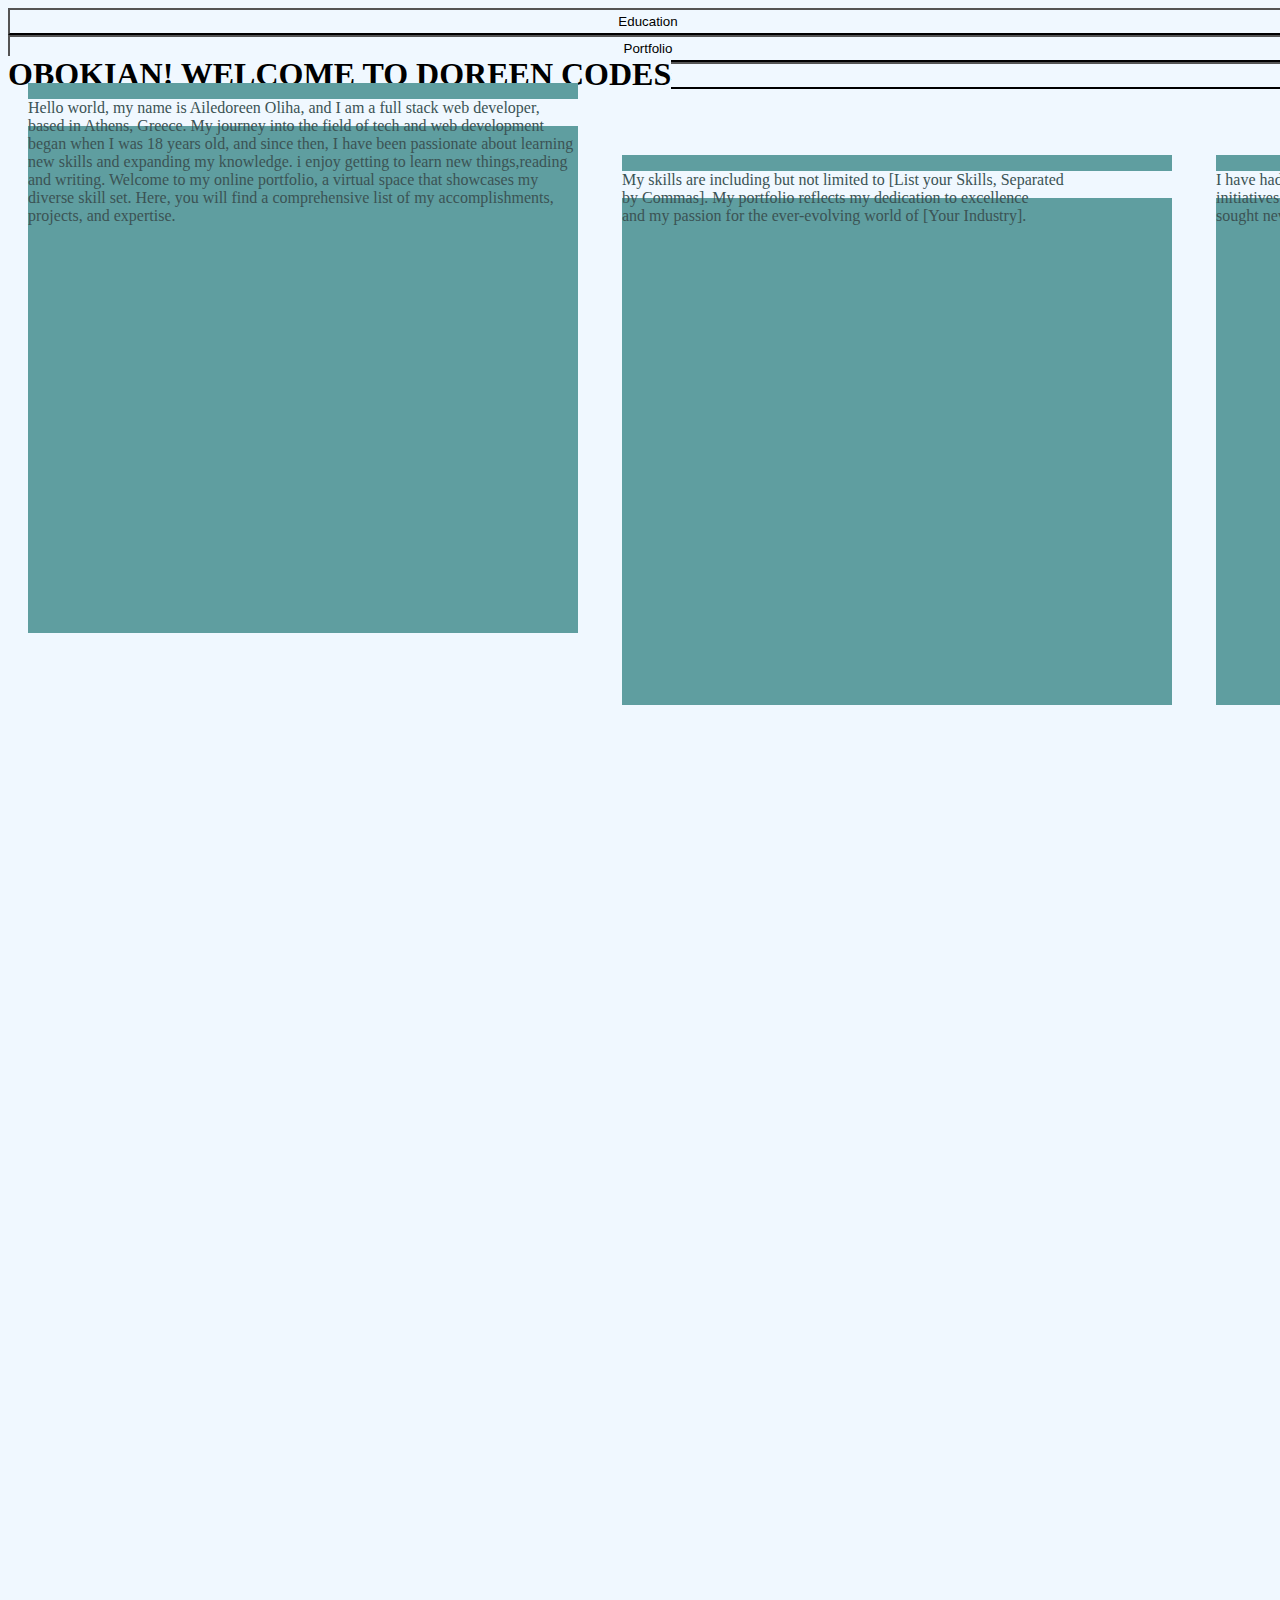
<file: index.html>
<!DOCTYPE html>
<html lang="en">
<head>
    <meta charset="UTF-8">
    <meta name="viewport" content="width=device-width, initial-scale=1.0">
    <title>Demo</title>
    <link href="style.css" rel="stylesheet"/>
</head>
<body>
    <div class="header">
    <header>
        <nav>
            
            <a href="./education.html"><button>Education</button></a>
           <a href="./portfolio.html"><button>Portfolio</button></a> 
            <a href="./contact.html"><button>Contact</button></a>
            
            </nav>
    </header>
    </div>



    <div class="greeting">
         <h1><B>OBOKIAN! WELCOME TO DOREEN CODES</B></h1>
    </div>

    

    <div class="slider">  
        <div class="slide">
    
    <p> Hello world, my name is Ailedoreen Oliha, and I am a full stack web developer, based in Athens, Greece. My journey into the field of tech and web development began when I was 18 years old, and since then, I have been passionate about learning new skills and expanding my knowledge.
        i enjoy getting to learn new things,reading and writing.
        
    Welcome to my online portfolio, a virtual space that showcases my diverse skill set. Here, you will find a comprehensive list of my accomplishments, projects, and expertise.  </p>
    </div>


    <div class="slide"><p>My skills are including but not limited to [List your Skills, Separated by Commas]. My portfolio reflects my dedication to excellence and my passion for the ever-evolving world of [Your Industry].</p>
    </div>

    <div class="slide">
    <p>I have had the opportunity to work on a variety of projects, from small-scale initiatives to large-scale collaborations. Throughout my career, I have continuously sought new challenges and opportunities to further enhance my skills and expertise.</p>
    </div>
    
    <div class="slide">
    <p>If you have any projects in mind, I would be more than happy to collaborate and explore new horizons. I look forward to connecting with you and learning from each other. Thank you for visiting my online portfolio, and I hope you enjoy browsing through my work.</p>
    </div>
    
    </div>
</body>
</html>
</file>
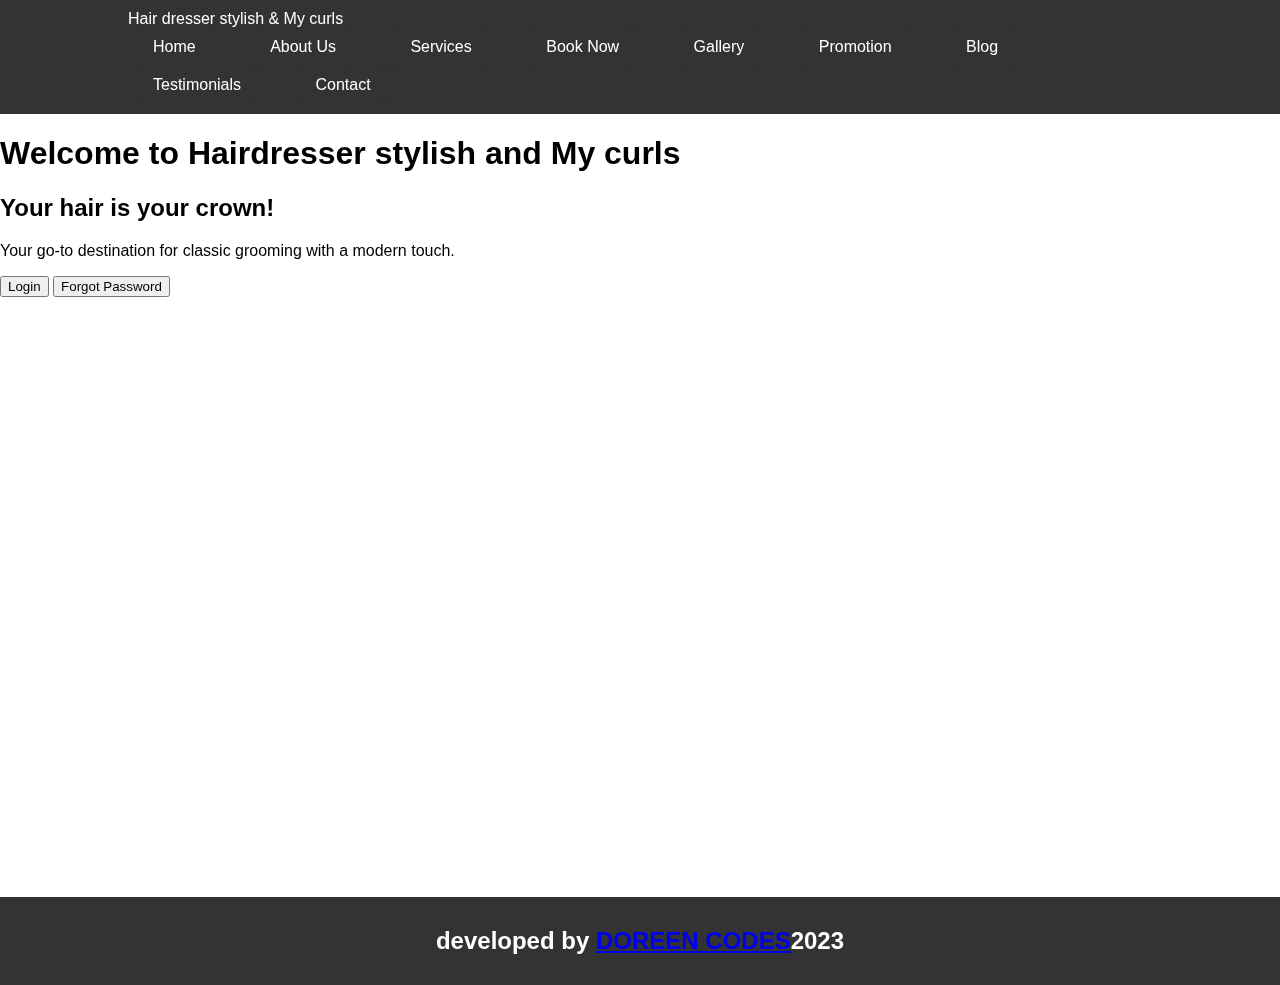
<file: barbershopdemo/index.html>
<!DOCTYPE html>
<html lang="en">

<head>
    <meta charset="UTF-8">
    <meta name="viewport" content="width=device-width, initial-scale=1.0">
    <title>Barber Shop</title>
    <link rel="stylesheet" href="style.css">
</head>

<body>

    <header>
        <div class="container">
            <div id="logo">Hair dresser stylish & My curls</div>
            <nav>
                <ul>
                <li><a href="./index.html" class="nav-button">Home</a></li>
                <li><a href="./about.html" class="nav-button">About Us</a></li>
                <li><a href="./services.html" class="nav-button">Services</a></li>
                <li><a href="./booking.html" class="nav-button">Book Now</a></li>
                <li><a href="./gallery.html" class="nav-button">Gallery</a></li>
                <li><a href="./promotion.html" class="nav-button">Promotion</a></li>
                <li><a href="./blog.html" class="nav-button">Blog</a></li>
                <li><a href="./testimonials.html" class="nav-button">Testimonials</a></li>
                <li><a href="./contact.html" class="nav-button">Contact</a></li>
                </ul>
            </nav>
        </div>
    </header>

    <section id="hero">
        <!-- Hero section content goes here -->
        <h1>Welcome to Hairdresser stylish and My curls</h1>
        <h2>Your hair is your crown!</h2>
            <p>Your go-to destination for classic grooming with a modern touch.</p>
            <div class="login-buttons">
                <button onclick="location.href='#login'">Login</button>
                <button onclick="location.href='#password'">Forgot Password</button>
            </div>
    </section>

    <section id="about">
        <!-- About Us section content goes here -->
    </section>

    <section id="services">
        <!-- Services section content goes here -->
    </section>

    <section id="book">
        <!-- Booking section content goes here -->
    </section>

    <section id="promotions">
        <!-- Promotions section content goes here -->
    </section>

    <section id="gallery">
        <!-- Gallery section content goes here -->
    </section>

    <section id="testimonials">
        <!-- Testimonials section content goes here -->
    </section>

    <section id="blog">
        <!-- Blog section content goes here -->
    </section>

    <section id="contact">
        <!-- Contact section content goes here -->
    </section>

    <footer>
        <!-- Footer content goes here -->
        <h2>developed by <a href="https://www.linkedin.com/in/ailedoreen-oliha-62106b253/"><b>DOREEN CODES</b></a>2023</h2>
        
    </footer>

</body>

</html>
</file>
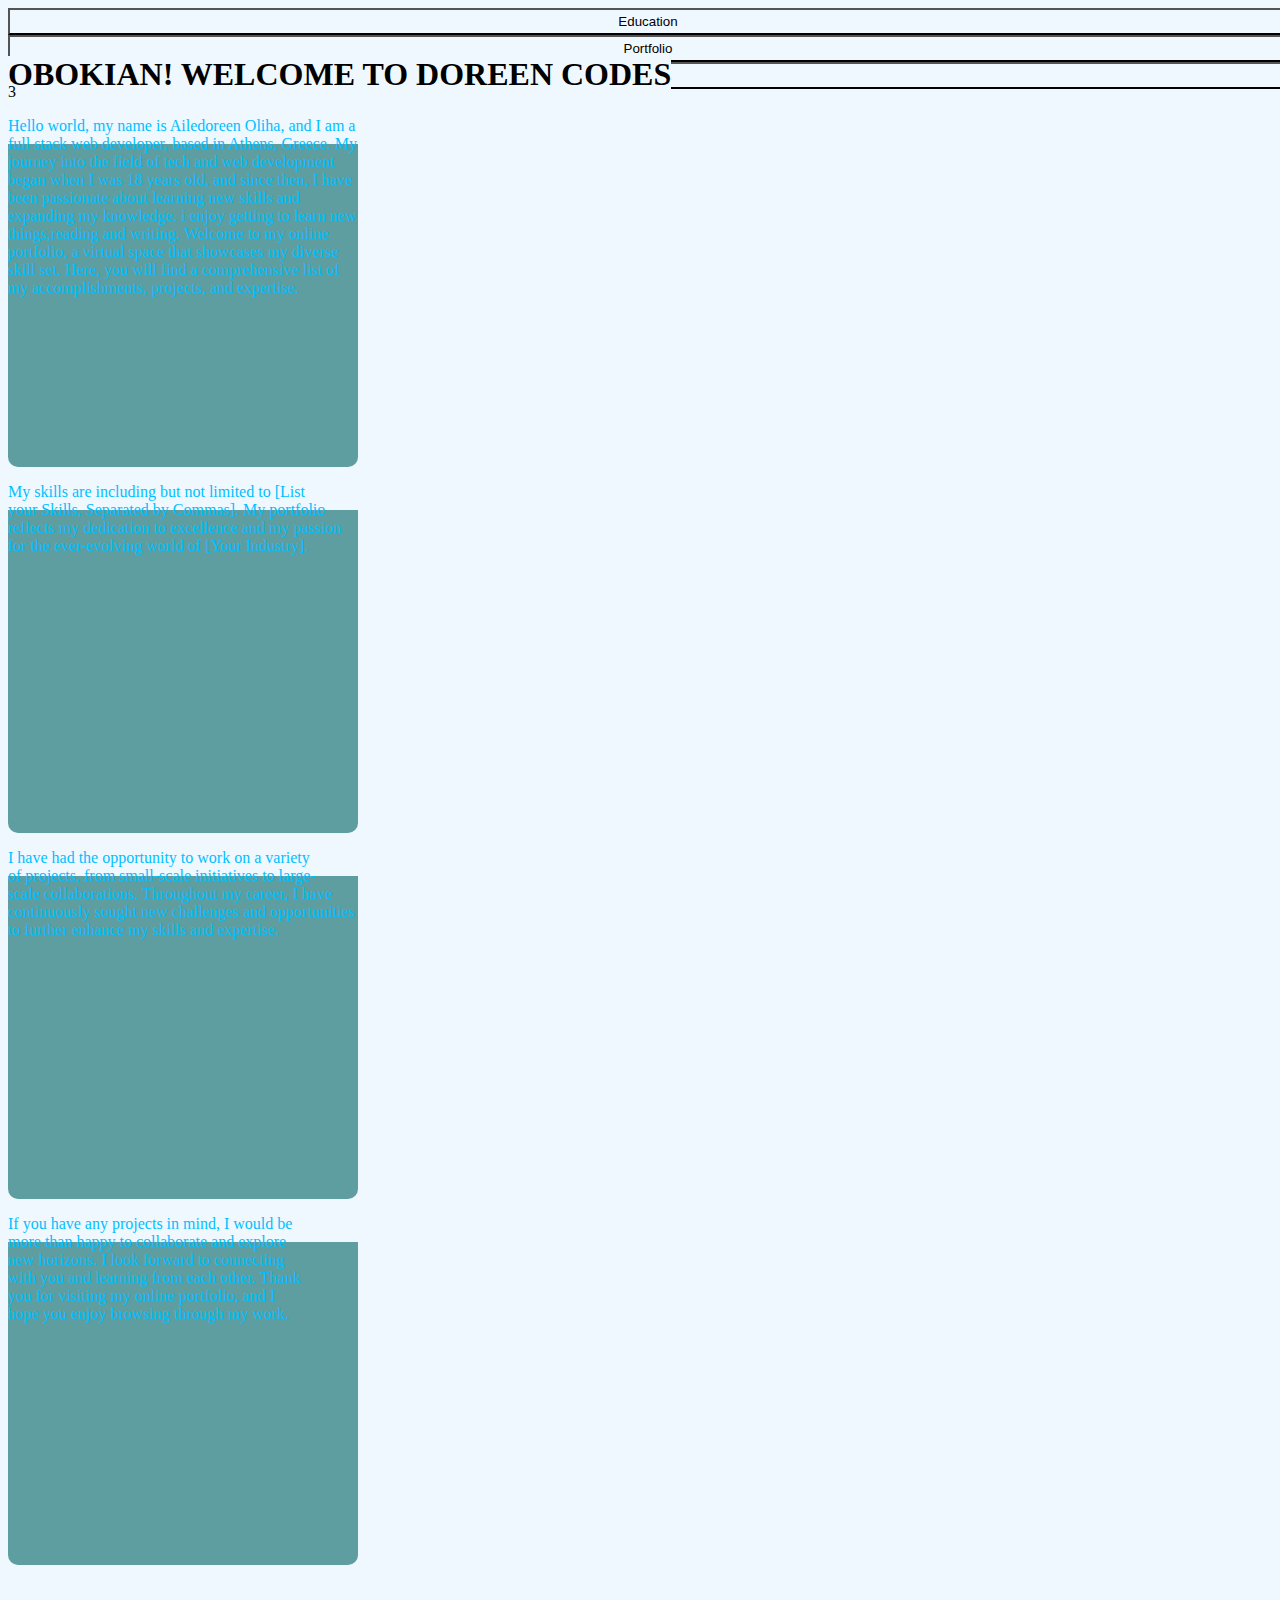
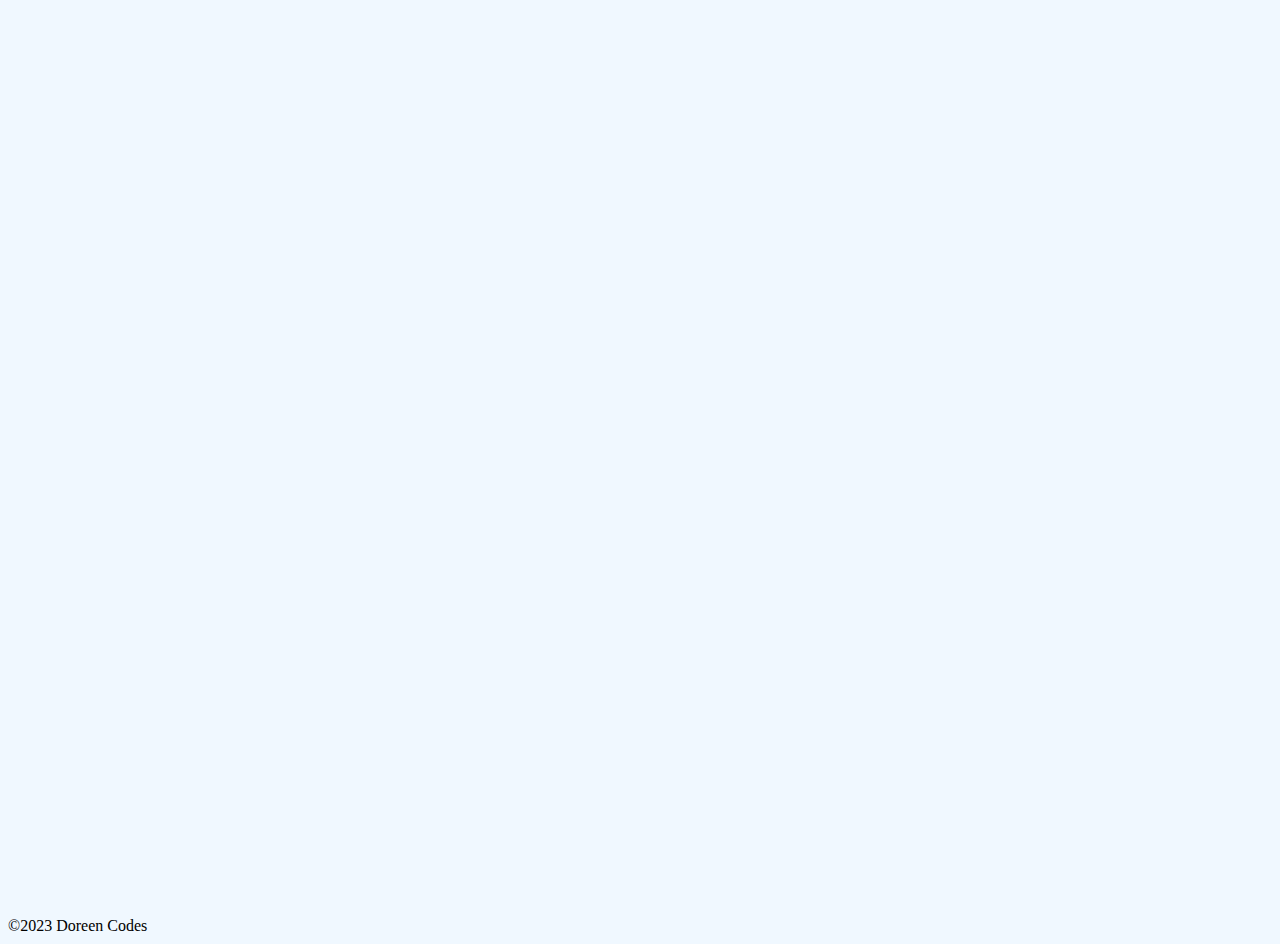
<file: portfoliodemo/index.html>
<!DOCTYPE html>
<html lang="en">
<head>
    <meta charset="UTF-8">
    <meta name="viewport" content="width=device-width, initial-scale=1.0">
    <title>Demo</title>
    <link href="style.css" rel="stylesheet"/>
</head>
<body>
    <div class="header">
    <header>
        <nav>
            
            <a href="./education.html"><button>Education</button></a>
           <a href="./portfolio.html"><button>Portfolio</button></a> 
            <a href="./contact.html"><button>Contact</button></a>
            
            </nav>
    </header>
    </div>



    <div class="greeting">
         <h1><B>OBOKIAN! WELCOME TO DOREEN CODES</B></h1>
    </div>

    3


    <div class="slider">  
        <div class="slide">
    
    <p> Hello world, my name is Ailedoreen Oliha, and I am a full stack web developer, based in Athens, Greece. My journey into the field of tech and web development began when I was 18 years old, and since then, I have been passionate about learning new skills and expanding my knowledge.
        i enjoy getting to learn new things,reading and writing.
        
    Welcome to my online portfolio, a virtual space that showcases my diverse skill set. Here, you will find a comprehensive list of my accomplishments, projects, and expertise.  </p>
    </div>


    <div class="slide"><p>My skills are including but not limited to [List your Skills, Separated by Commas]. My portfolio reflects my dedication to excellence and my passion for the ever-evolving world of [Your Industry].</p>
    </div>

    <div class="slide">
    <p>I have had the opportunity to work on a variety of projects, from small-scale initiatives to large-scale collaborations. Throughout my career, I have continuously sought new challenges and opportunities to further enhance my skills and expertise.</p>
    </div>
    
    <div class="slide">
    <p>If you have any projects in mind, I would be more than happy to collaborate and explore new horizons. I look forward to connecting with you and learning from each other. Thank you for visiting my online portfolio, and I hope you enjoy browsing through my work.</p>
    </div>
    
    </div>
</body>
<div class="footer">
<footer>
    <p>&copy;2023 Doreen Codes</p>
</footer>
</div>
</html>
</file>
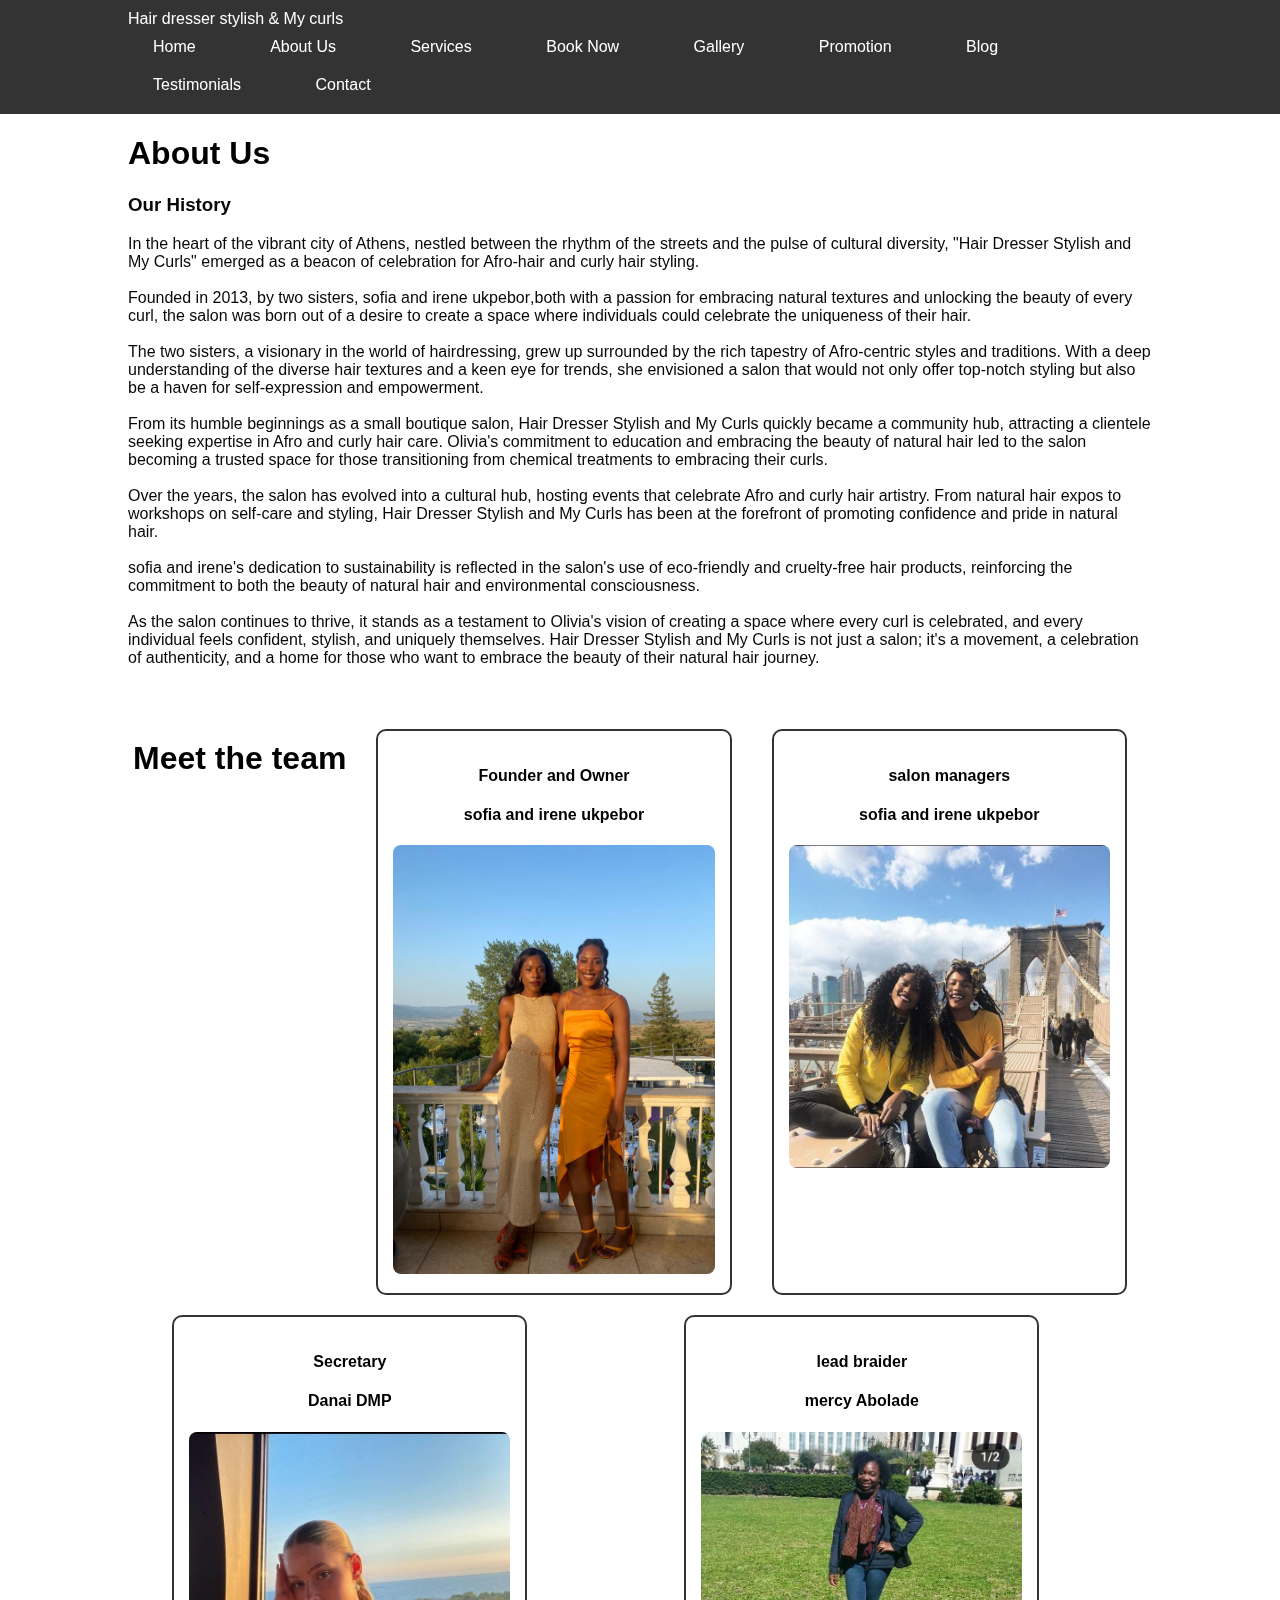
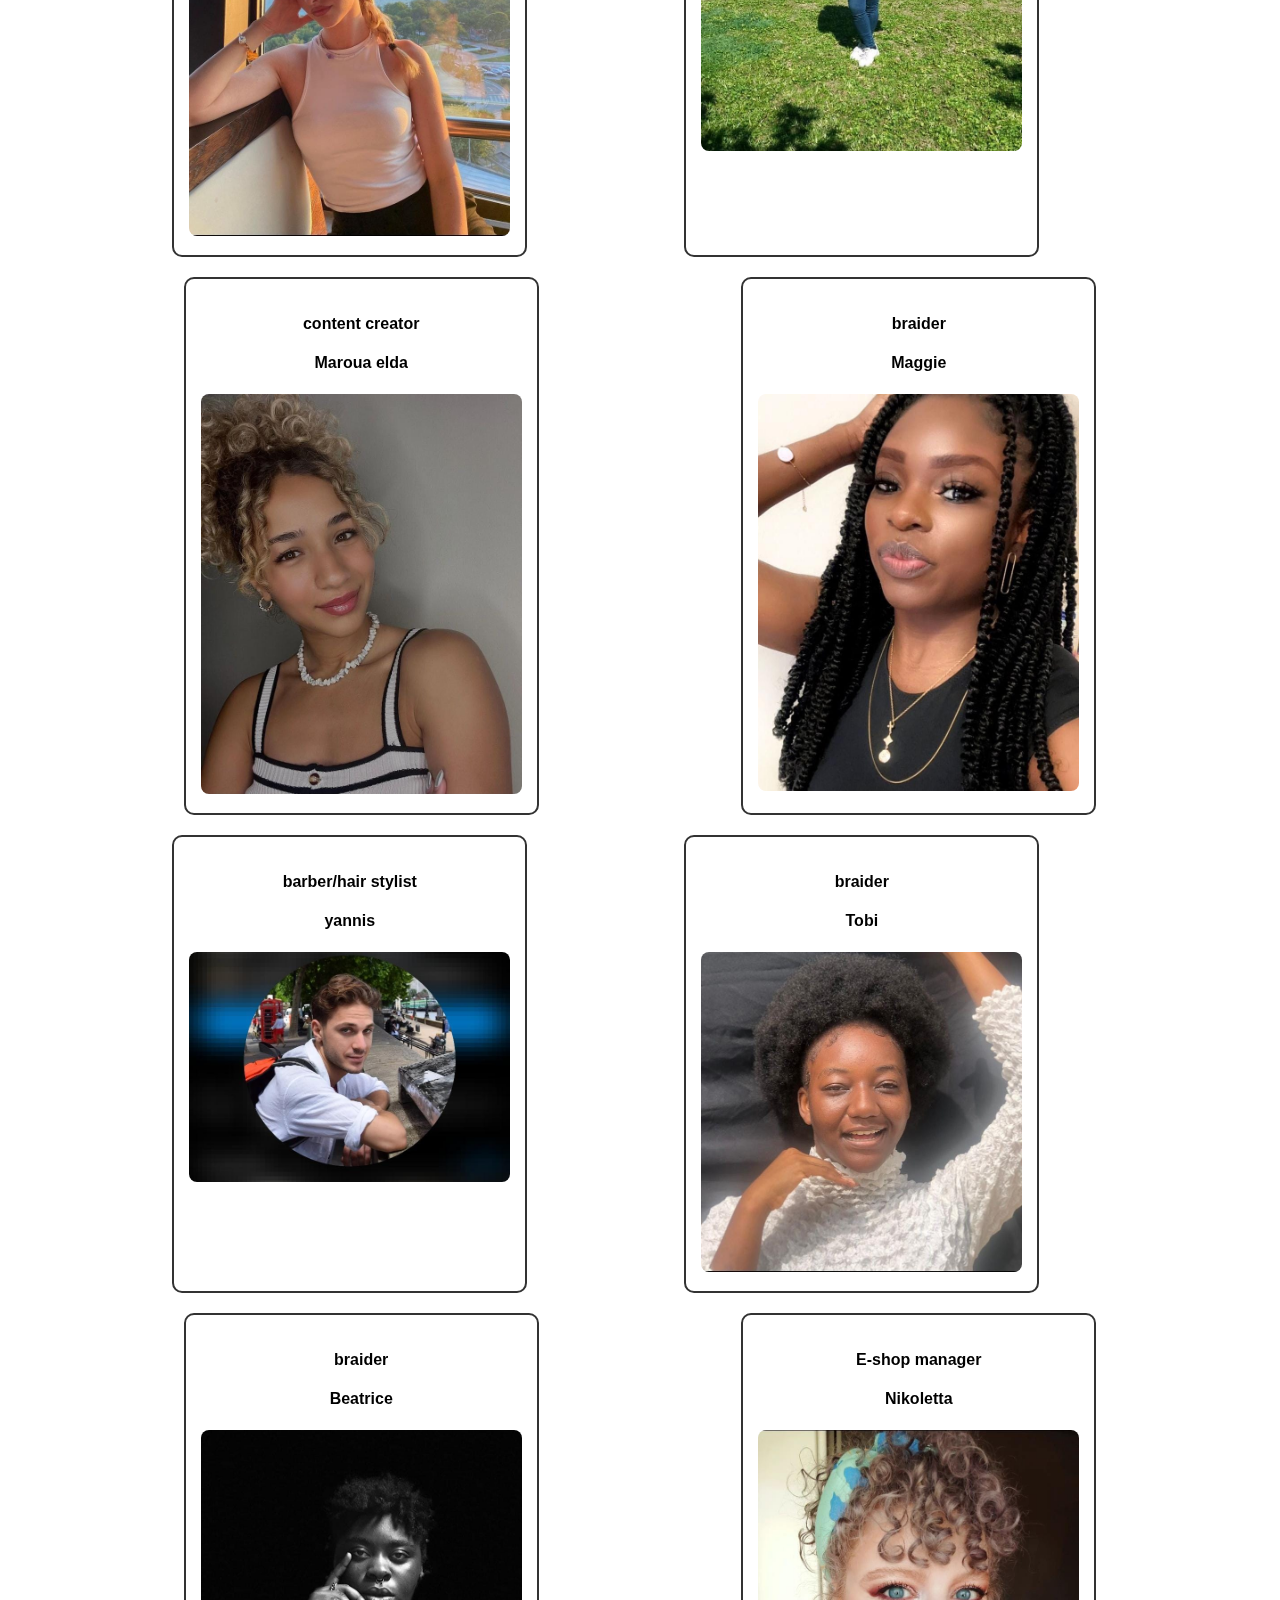
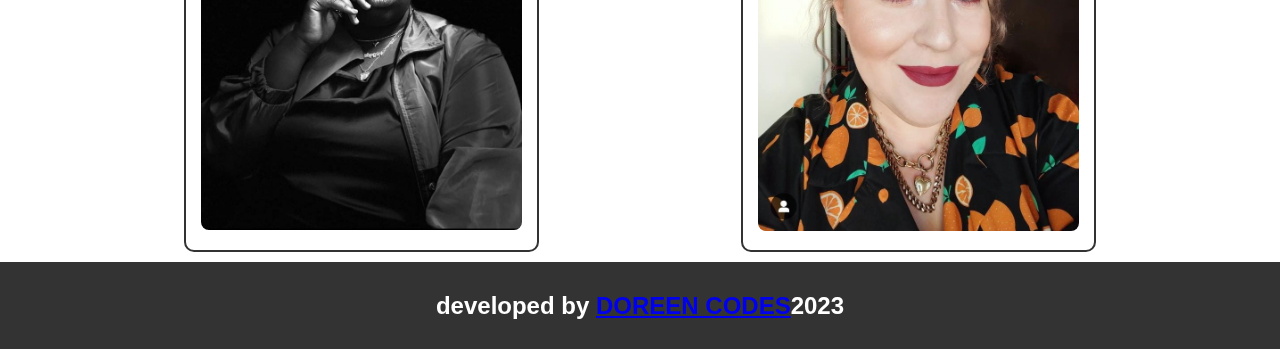
<file: barbershopdemo/about.html>
<!DOCTYPE html>
<html lang="en">

<head>
    <meta charset="UTF-8">
    <meta name="viewport" content="width=device-width, initial-scale=1.0">
    <title>About Us - Barber Shop</title>
    <link rel="stylesheet" href="./style.css">
</head>

<body>

    <header>
        <div class="container">
            <div id="logo">Hair dresser stylish & My curls</div>
            <nav>
                <ul>
                    
                <li><a href="./index.html" class="nav-button">Home</a></li>
                <li><a href="./about.html" class="nav-button">About Us</a></li>
                <li><a href="./services.html" class="nav-button">Services</a></li>
                <li><a href="./booking.html" class="nav-button">Book Now</a></li>
                <li><a href="./gallery.html" class="nav-button">Gallery</a></li>
                <li><a href="./promotion.html" class="nav-button">Promotion</a></li>
                <li><a href="./blog.html" class="nav-button">Blog</a></li>
                <li><a href="./testimonials.html" class="nav-button">Testimonials</a></li>
                <li><a href="./contact.html" class="nav-button">Contact</a></li>
                    <!-- Add other navigation links as needed -->
                </ul>
            </nav>
        </div>
    </header>

    <section id="about-us">
        <div class="container">
            <h1>About Us</h1>
            
            <div class="history">
                <h3>Our History</h3>
                <p>In the heart of the vibrant city of Athens, nestled between the rhythm of the streets and the pulse of cultural diversity, "Hair Dresser Stylish and My Curls" emerged as a beacon of celebration for Afro-hair and curly hair styling.
                    <br><br>

                    Founded in 2013, by two sisters, <b>sofia and irene ukpebor</b>,both with a passion for embracing natural textures and unlocking the beauty of every curl, the salon was born out of a desire to create a space where individuals could celebrate the uniqueness of their hair.
                    
                    <br><br>
                    The two sisters, a visionary in the world of hairdressing, grew up surrounded by the rich tapestry of Afro-centric styles and traditions. With a deep understanding of the diverse hair textures and a keen eye for trends, she envisioned a salon that would not only offer top-notch styling but also be a haven for self-expression and empowerment.

                    <br><br>
                    From its humble beginnings as a small boutique salon, Hair Dresser Stylish and My Curls quickly became a community hub, attracting a clientele seeking expertise in Afro and curly hair care. Olivia's commitment to education and embracing the beauty of natural hair led to the salon becoming a trusted space for those transitioning from chemical treatments to embracing their curls.

                    <br><br>
                    Over the years, the salon has evolved into a cultural hub, hosting events that celebrate Afro and curly hair artistry. From natural hair expos to workshops on self-care and styling, Hair Dresser Stylish and My Curls has been at the forefront of promoting confidence and pride in natural hair.

                    <br><br>
                    sofia and irene's dedication to sustainability is reflected in the salon's use of eco-friendly and cruelty-free hair products, reinforcing the commitment to both the beauty of natural hair and environmental consciousness.

                    <br><br>
                    As the salon continues to thrive, it stands as a testament to Olivia's vision of creating a space where every curl is celebrated, and every individual feels confident, stylish, and uniquely themselves. Hair Dresser Stylish and My Curls is not just a salon; it's a movement, a celebration of authenticity, and a home for those who want to embrace the beauty of their natural hair journey.</p>
            </div>
            <br><br>
            <div class="barber-profiles">
                <h1>Meet the team</h1>
                <br><br>
                
                <div class="barber">
                    <h4>Founder and Owner</h4>
                    <h4>sofia and irene ukpebor</h4>
                    <img src="./hds images/twins with orange dresses.jpg" alt="Barber 1">
                    
                    <!-- <ul>
                        <li>Expertise in Afro-hair and curly hair styling</li>
                        <li>Business acumen and strategic vision</li>
                        <li>Leadership and team management</li>
                        <li>Passion for natural hair care and styling</li>
                        <li>Strong communication and interpersonal skills</li>
                        <li>Trend forecasting and industry knowledge</li>
                        <li>Commitment to sustainability and eco-friendly practices</li>
                        <li>Networking and community engagement</li>
                    </ul> -->
                </div>

                <br><br>
                <div class="barber">
                    <h4>salon managers</h4>
                    <h4>sofia and irene ukpebor</h4>
                    <img src="./hds images/twins on bridge.jpg" alt="Barber 2">
                    
                    <!-- <ul>
                        <li>Salon management and operations </li>
                        <li>Team leadership and supervision</li>
                        <li>Customer service excellence</li>
                        <li>Inventory management</li>
                        <li>Marketing and sales promotion</li>
                        <li>Financial accounting and budgeting</li>
                        <li>Profitability analysis and financial planning</li>
                        <li>Problem-solving and decision-making</li>
                    </ul> -->
                </div>

                <br><br>
                <div class="barber">
                    <h4>Secretary</h4>
                    <h4>Danai DMP</h4>
                    <img src="./hds images/danai.jpg" alt="Barber 3">
                    
                    <!-- <ul>
                        <li>Excellent communication and interpersonal skills</li>
                        <li>Appointment scheduling and coordination</li>
                        <li>Customer inquiries and issue resolution</li>
                        <li>Knowledge of salon services and promotions</li>
                        <li>Friendly and welcoming demeanor</li>
                        <li>Multitasking and organizational abilities</li>
                        
                    </ul> -->
                </div>
                
                <br><br>
                <div class="barber">
                    <h4>lead braider</h4>
                    <h4>mercy Abolade</h4>
                    <img src="./hds images/abolade mercy.jpg" alt="Barber 4">
                    
                    <!-- <ul>
                        <li>Advanced hair styling techniques for Afro and curly hair</li>
                        <li>Creativity in designing and executing unique styles</li>
                        <li>Client consultation and communication skills</li>
                        <li>Knowledge of salon services and promotions</li>
                        <li>Training and mentoring junior stylists</li>
                        <li>Up-to-date with industry trends and techniques</li>
                     </ul> -->
                </div>

                <br><br>
                <div class="barber">
                    <h4>content creator</h4>
                    <h4>Maroua elda</h4>
                    <img src="./hds images/maroura elda.jpg" alt="Barber 5">
                    </div>

                    <br><br>
                    <div class="barber">
                        <h4>braider</h4>
                        <h4>Maggie</h4>
                        <img src="./hds images/maggie.jpg" alt="Barber 6">
                    </div>

                        <div class="barber">
                            <h4>barber/hair stylist</h4>
                            <h4>yannis </h4>
                            <img src="./hds images/yiannis.jpg" alt="Barber 7">
                        </div>

                            <br><br>
                            <div class="barber">
                                <h4>braider</h4>
                                <h4>Tobi</h4>
                                <img src="./hds images/tobi.jpg" alt="Barber 8">
                                </div>

                                <br><br>
                                <div class="barber">
                                    <h4>braider</h4>
                                    <h4>Beatrice</h4>
                                    <img src="./hds images/beatrice.jpg" alt="Barber 9">
                                </div>

                                 <br><br>
                                 <div class="barber">
                                    <h4>E-shop manager</h4>
                                    <h4>Nikoletta</h4>
                                    <img src="./hds images/nikoleta.jpg" alt="Barber 10">
                                </div>
                <!-- Add more barber profiles as needed -->
            </div>
        </div>
    </section>

    
            <!-- Footer content goes here -->
            <footer>
                <!-- Footer content goes here -->
                <h2>developed by <a href="https://www.linkedin.com/in/ailedoreen-oliha-62106b253/"><b>DOREEN CODES</b></a>2023</h2>
                
            </footer>
        

</body>

</html>
</file>
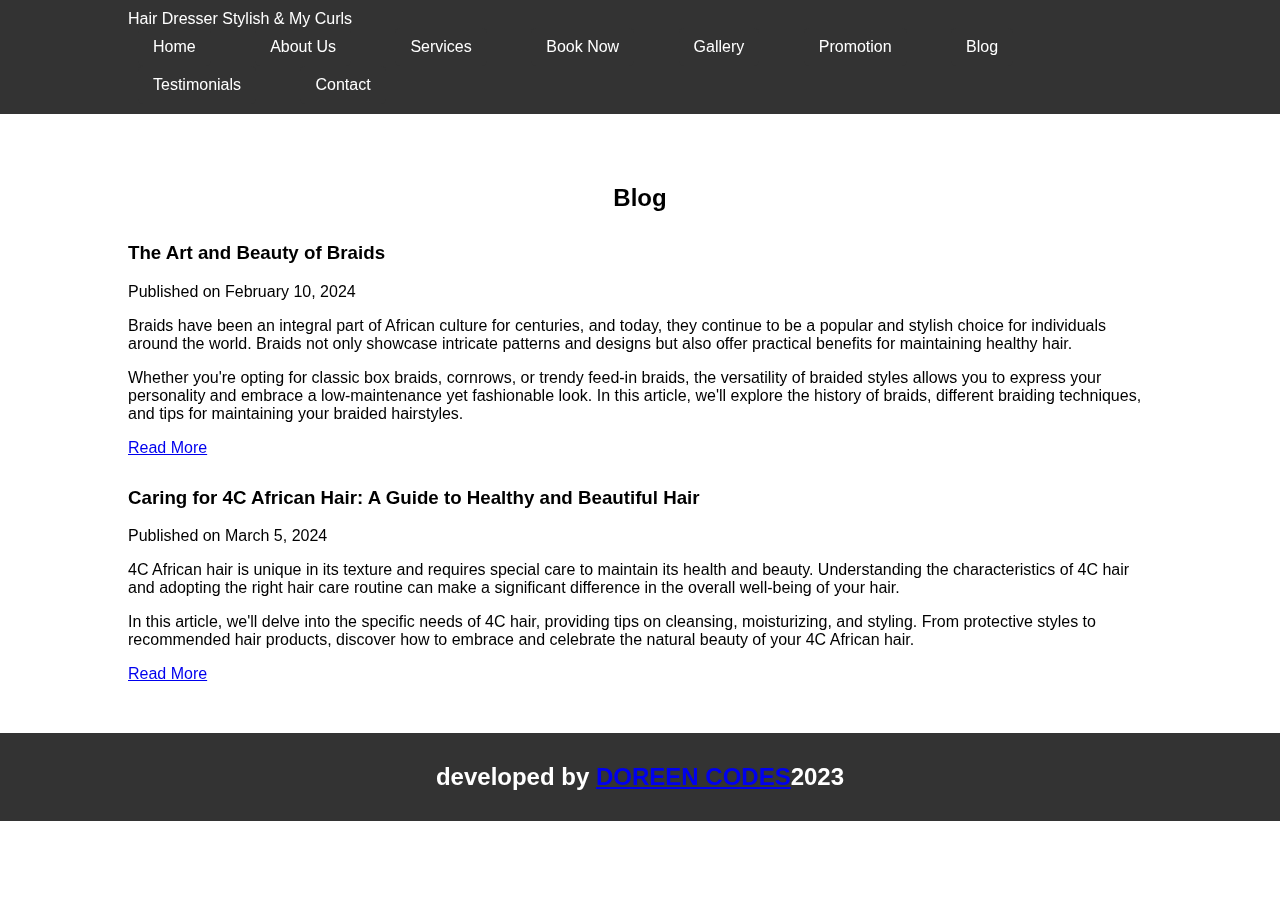
<file: barbershopdemo/blog.html>
<!-- blog.html -->

<!DOCTYPE html>
<html lang="en">

<head>
    <meta charset="UTF-8">
    <meta name="viewport" content="width=device-width, initial-scale=1.0">
    <title>Blog - Hair Dresser Stylish & My Curls</title>
    <link rel="stylesheet" href="./style.css">
</head>

<body>

    <header>
        <!-- Navigation Header -->
        <div class="container">
            <div id="logo">Hair Dresser Stylish & My Curls</div>
            <nav>
                <ul>
                    <li><a href="./index.html" class="nav-button">Home</a></li>
                    <li><a href="./about.html" class="nav-button">About Us</a></li>
                    <li><a href="./services.html" class="nav-button">Services</a></li>
                    <li><a href="./booking.html" class="nav-button">Book Now</a></li>
                    <li><a href="./gallery.html" class="nav-button">Gallery</a></li>
                    <li><a href="./promotion.html" class="nav-button">Promotion</a></li>
                    <li><a href="./blog.html" class="nav-button">Blog</a></li>
                    <li><a href="./testimonials.html" class="nav-button">Testimonials</a></li>
                    <li><a href="./contact.html" class="nav-button">Contact</a></li>
                </ul>
            </nav>
        </div>
    </header>

    <section id="blog">
        <div class="container">
            <h2>Blog</h2>

            <!-- Blog Post 1: Braids -->
            <article class="blog-post">
                <h3>The Art and Beauty of Braids</h3>
                <p class="date">Published on February 10, 2024</p>
                <p>Braids have been an integral part of African culture for centuries, and today, they continue to be a popular and stylish choice for individuals around the world. Braids not only showcase intricate patterns and designs but also offer practical benefits for maintaining healthy hair.</p>
                <p>Whether you're opting for classic box braids, cornrows, or trendy feed-in braids, the versatility of braided styles allows you to express your personality and embrace a low-maintenance yet fashionable look. In this article, we'll explore the history of braids, different braiding techniques, and tips for maintaining your braided hairstyles.</p>
                <a href="#" class="read-more">Read More</a>
            </article>

            <!-- Blog Post 2: 4C African Hair -->
            <article class="blog-post">
                <h3>Caring for 4C African Hair: A Guide to Healthy and Beautiful Hair</h3>
                <p class="date">Published on March 5, 2024</p>
                <p>4C African hair is unique in its texture and requires special care to maintain its health and beauty. Understanding the characteristics of 4C hair and adopting the right hair care routine can make a significant difference in the overall well-being of your hair.</p>
                <p>In this article, we'll delve into the specific needs of 4C hair, providing tips on cleansing, moisturizing, and styling. From protective styles to recommended hair products, discover how to embrace and celebrate the natural beauty of your 4C African hair.</p>
                <a href="#" class="read-more">Read More</a>
            </article>

            <!-- Add more blog posts as needed -->

        </div>
    </section>

    <footer>
        <div class="container">
            <!-- Footer content goes here -->
            <h2>developed by <a href="https://www.linkedin.com/in/ailedoreen-oliha-62106b253/"><b>DOREEN CODES</b></a>2023</h2>
        </div>
    </footer>

</body>

</html>
</file>
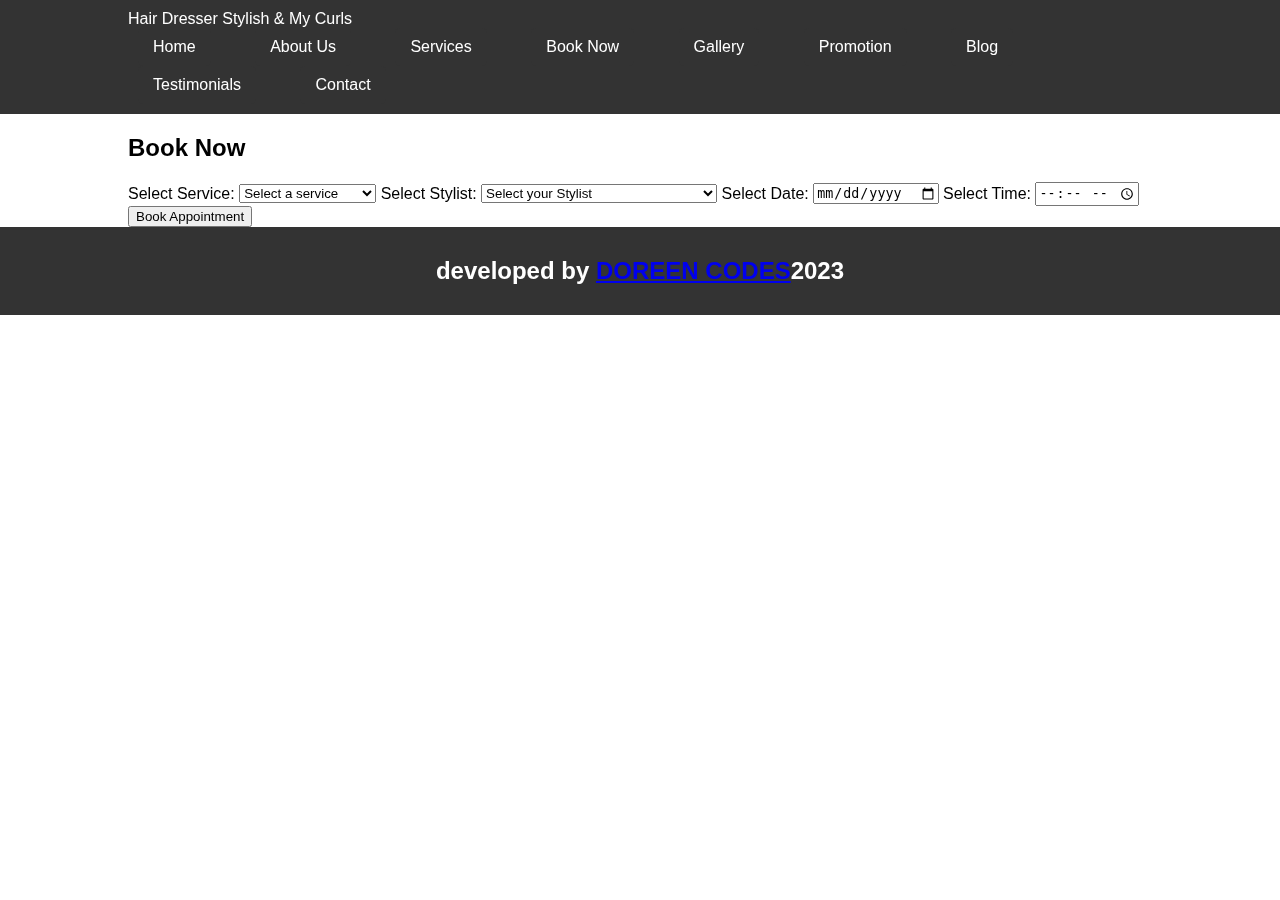
<file: barbershopdemo/booking.html>
<!-- booking.html -->

<!DOCTYPE html>
<html lang="en">

<head>
    <meta charset="UTF-8">
    <meta name="viewport" content="width=device-width, initial-scale=1.0">
    <title>Book Now - Hair Dresser Stylish & My Curls</title>
    <link rel="stylesheet" href="./style.css">
</head>

<body>

    <header>
        <!-- Navigation Header -->
        <div class="container">
            <div id="logo">Hair Dresser Stylish & My Curls</div>
            <nav>
                <ul>
                    <li><a href="./index.html" class="nav-button">Home</a></li>
                    <li><a href="./about.html" class="nav-button">About Us</a></li>
                    <li><a href="./services.html" class="nav-button">Services</a></li>
                    <li><a href="./booking.html" class="nav-button">Book Now</a></li>
                    <li><a href="./gallery.html" class="nav-button">Gallery</a></li>
                    <li><a href="./promotion.html" class="nav-button">Promotion</a></li>
                    <li><a href="./blog.html" class="nav-button">Blog</a></li>
                    <li><a href="./testimonials.html" class="nav-button">Testimonials</a></li>
                    <li><a href="./contact.html" class="nav-button">Contact</a></li>
                </ul>
            </nav>
        </div>
    </header>

    <section id="book-now">
        <div class="container">
            <h2>Book Now</h2>

            <form action="#" method="POST" id="booking-form">
                <label for="service">Select Service:</label>
                <select name="service" id="service" required>
                    <option value="" disabled selected>Select a service</option>
                    <option value="haircut">Haircut</option>
                    <option value="braiding">Braiding</option>
                    <option value="styling">Natural Hair Styling</option>
                    <option value="styling">cornrows</option>
                    <!-- Add more services as needed -->
                </select>

                <label for="barber">Select Stylist:</label>
                <select name="barber" id="barber" required>
                    <option value="" disabled selected>Select your Stylist</option>
                    <option value="founders">Founders (Sofia and Irene Ukpebor)</option>
                    <option value="mercy">Mercy Abolade</option>
                    <option value="yannis">Yannis</option>
                    <option value="maggie">maggie</option>
                    <option value="beatrice">beatrice</option>
                   
                    <!-- Add more barbers as needed -->
                </select>

                <label for="date">Select Date:</label>
                <input type="date" name="date" id="date" required>

                <label for="time">Select Time:</label>
                <input type="time" name="time" id="time" required>

                <button type="submit">Book Appointment</button>
            </form>
        </div>
    </section>

    <footer>
        <div class="container">
            <!-- Footer content goes here -->
            <h2>developed by <a href="https://www.linkedin.com/in/ailedoreen-oliha-62106b253/"><b>DOREEN CODES</b></a>2023</h2>
        </div>
    </footer>

</body>

</html>
</file>
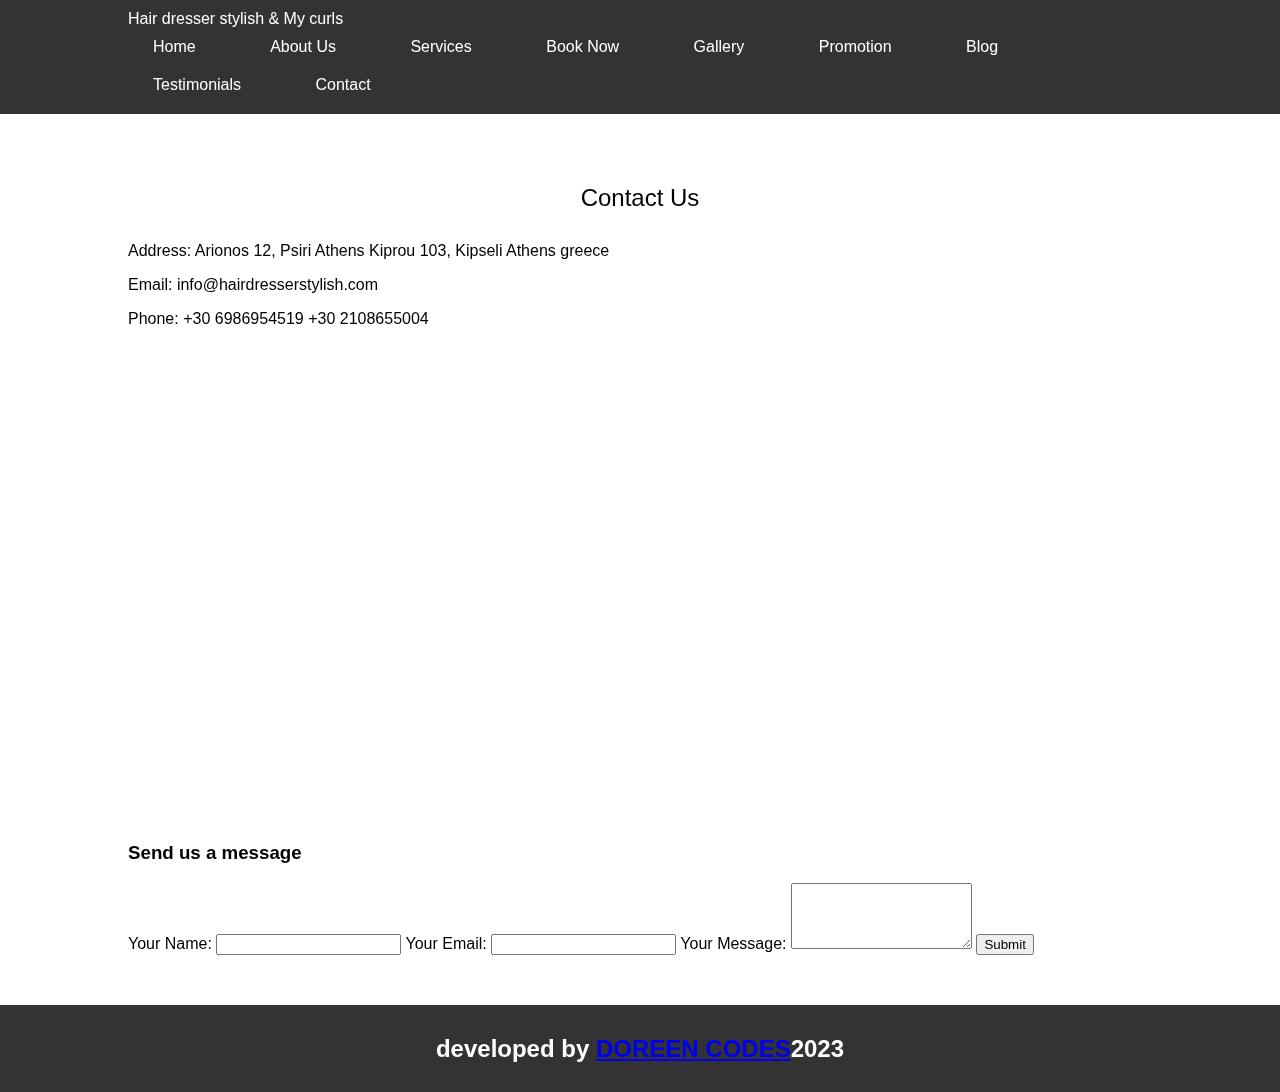
<file: barbershopdemo/contact.html>
<!DOCTYPE html>
<html lang="en">

<head>
    <meta charset="UTF-8">
    <meta name="viewport" content="width=device-width, initial-scale=1.0">
    <title>Contact Us - Barber Shop</title>
    <link rel="stylesheet" href="./style.css">
</head>

<body>

    <header>
        <!-- Navigation Header -->
        <div class="container">
            <div id="logo">Hair dresser stylish & My curls</div>
            <nav>
                <ul>
                <li><a href="./index.html" class="nav-button">Home</a></li>
                <li><a href="./about.html" class="nav-button">About Us</a></li>
                <li><a href="./services.html" class="nav-button">Services</a></li>
                <li><a href="./booking.html" class="nav-button">Book Now</a></li>
                <li><a href="./gallery.html" class="nav-button">Gallery</a></li>
                <li><a href="./promotion.html" class="nav-button">Promotion</a></li>
                <li><a href="./blog.html" class="nav-button">Blog</a></li>
                <li><a href="./testimonials.html" class="nav-button">Testimonials</a></li>
                <li><a href="./contact.html" class="nav-button">Contact</a></li>
                </ul>
            </nav>
        </div>
    </header>

    <section id="contact">
        <div class="container">
            <h2>Contact Us</h2>

            <div class="contact-details">
                <p>Address: Arionos 12, Psiri Athens Kiprou 103, Kipseli Athens greece</p>
                <p>Email: info@hairdresserstylish.com</p>
                <p>Phone: +30 6986954519  +30 2108655004</p>
            </div>

            <div class="map">
                <!-- Embed a map (you can use Google Maps iframe or any other mapping service) -->
                <!-- Replace the following with the actual map embed code -->
                <!-- <iframe src="https://www.google.com/maps/embed?pb=!1m18!1m12!1m3!1d12345.67890!2d-73.987654!3d40.123456!4m5!1s0x0:0x0!2zMzDCsDIzJzUwLjYiTiA3M8KwNTAnNDIuMCJF!3m2!1d40.123456!2d-73.987654!4f13.1!5e0!3m2!1sen!2sus!4v1234567890123!5m2!1sen!2sus" width="600" height="450" style="border:0;" allowfullscreen="" loading="lazy"></iframe> -->
                <iframe
                src="https://www.google.com/maps/embed?pb=!1m18!1m12!1m3!1d3149.148399935168!2d23.720433!3d37.9773944!2m3!1f0!2f0!3f0!3m2!1i1024!2i768!4f13.1!3m3!1m2!1s0x14a1bd1053e921c5%3A0x77d46194f76879fb!2sHair%20Dresser%20Stylish%20%26%20MyCurls.gr!5e0!3m2!1sen!2sgr!4v1652139649621!5m2!1sen!2sgr"
                width="100%" height="450" style="border:0;" allowfullscreen="" loading="lazy"></iframe>
        
            </div>

            <div class="inquiry-form">
                <h3>Send us a message</h3>
                <form action="submit_form.php" method="post">
                    <label for="name">Your Name:</label>
                    <input type="text" id="name" name="name" required>

                    <label for="email">Your Email:</label>
                    <input type="email" id="email" name="email" required>

                    <label for="message">Your Message:</label>
                    <textarea id="message" name="message" rows="4" required></textarea>

                    <button type="submit">Submit</button>
                </form>
            </div>
        </div>
    </section>

    <footer>
        <div class="container">
            <!-- Footer content goes here -->
            <h2>developed by <a href="https://www.linkedin.com/in/ailedoreen-oliha-62106b253/"><b>DOREEN CODES</b></a>2023</h2>
        </div>
    </footer>

</body>

</html>
</file>
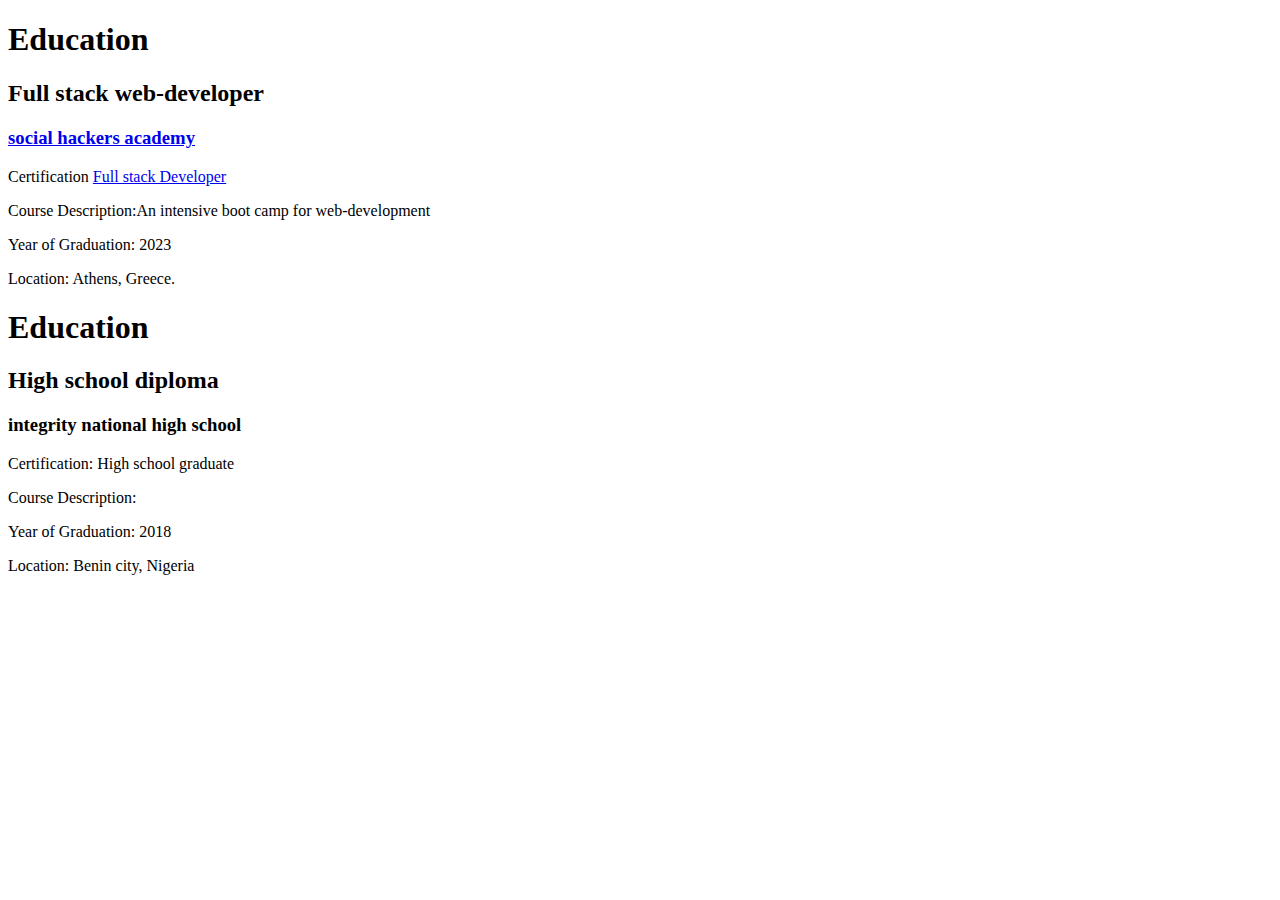
<file: portfoliodemo/education.html>
<!DOCTYPE html>
<html lang="en">
<head>
    <meta charset="UTF-8">
    <meta name="viewport" content="width=device-width, initial-scale=1.0">
    <title>education</title>
</head>
<body>
    <div class="container">
         <h1>Education</h1>
          <div class="education-item">
            <h2>Full stack web-developer</h2> 
            <h3><a href="https://socialhackersacademy.org/">social hackers academy</a></h3>
             
              <p>Certification <span><a href="https://socialhackersacademy.org/certifies/?graduate=ailedoreen-oliha">Full stack Developer</a></span></p>
               <p>Course Description:An intensive boot camp for web-development </p>
               <p>Year of Graduation: <span>2023</span></p>
               <p>Location: <span>Athens, Greece.</span></p>

               <h1>Education</h1>
          <div class="education-item">
            <h2>High school diploma</h2> 
            <h3>integrity national high school</h3>
             
              <p>Certification: <span> High school graduate</span></p>
               <p>Course Description: </p>
               <p>Year of Graduation: <span>2018</span></p>
               <p>Location: <span>Benin city, Nigeria</span></p>
             </div>
</body>
</html>
</file>
<file: style.css>
* {
    background-color: aliceblue;
width:100%;
height:27px;
text-wrap:balance;


 /*margin:  0;
padding: 0;
box-sizing: border-box;
font-size: 14px; 
color: #555;*/
 };
 body {
    display: flex;
    justify-content: center;
    align-items: center;
    height: 100vh;
    margin: 0;
}

 @keyframes slide {
    10% { transform: translateX(10%); }
    10% { transform: translateX(10%); }
    10% { transform: translateX(10%); }
    10% { transform: translateX(10%); }
}


@keyframes slide {
    0% { transform: translateX(100%); }
    33% { transform: translateX(0%); }
    66% { transform: translateX(-100%); }
    100% { transform: translateX(-150%); }
}

.slider {
    display: block;
    overflow:hidden;
    color: rgb(59, 83, 84);
    width: 4000px;
    height: 4000px;

}


.slide {
    display:in-block;
    flex: 50 10 50%;
    animation: slide 45s infinite;
    width:550px;
    height:550px;
    margin: 0 20px;
    display:inline-block;
    background-color: cadetblue;
}
</file>
<file: barbershopdemo/style.css>
/* General Styles */
body {
    font-family: 'Arial', sans-serif;
    margin: 0;
    padding: 0;
    box-sizing: border-box;
    
    /* background-image: url(https://cdn-fmbfn.nitrocdn.com/pGOBpQfJThyXXDexFgWLqDDyZDPPOFTT/assets/static/optimized/rev-e7c4bd5/wp-content/uploads/2021/08/hairdresser-1-1.png);
    background-repeat:no-repeat;
    /* background-size: cover;
    background-position: center;
    filter: blur(5px);  */ 
}


body::before {
    content: "";
    position: fixed; /* Fixed position to cover the entire viewport */
    top: 0;
    left: 0;
    width: 100%;
    height: 100%;
    z-index: -1; /* Place the pseudo-element behind the content */
    background-image: url(https://cdn-fmbfn.nitrocdn.com/pGOBpQfJThyXXDexFgWLqDDyZDPPOFTT/assets/static/optimized/rev-e7c4bd5/wp-content/uploads/2021/08/hairdresser-1-1.png);
    background-repeat: no-repeat;
    background-size: cover; /* Adjust as needed */
    background-position: center;
    filter: blur(15px); /* Adjust the blur value as needed */
}
.container {
    width: 80%;
    margin: 0 auto;
}

/* Header Styles */
header {
    background-color: #333;
    color: #fff;
    padding: 10px 0;
}

nav ul {
    list-style: none;
    padding: 0;
    margin: 0;
}

nav ul li {
    display: inline;
    margin-right: 20px;
}


.nav-button {
    display: inline-block;
    padding: 10px 15px;
    margin: 0 10px;
    text-decoration: none;
    color: #fff;
    background-color: #333;
    border-radius: 5px;
    transition: background-color 0.3s ease;
}

.nav-button:hover {
    background-color: #555;
}

/* ... (existing styles) ... */


/* Footer Styles */
footer {
    background-color: #333;
    color: #fff;
    padding: 10px 0;
    text-align: center;
}

/* Home Page Styles */
#home {
    padding: 50px 0;
    text-align: center;
}

#home h1 {
    font-size: 3em;
    margin-bottom: 20px;
}

#home p {
    font-size: 1.2em;
    color: #555;
}

/* Services Page Styles */
#services {
    padding: 50px 0;
}

#services h2 {
    text-align: center;
}

.service {
    margin-top: 30px;
    text-align: center;
    display: flex;
    flex-wrap: wrap;
    justify-content: space-around
}

.service img {
    max-width: 100%;
    border-radius: 8px;
}

/* Booking Page Styles */
#booking {
    padding: 50px 0;
}

#booking h2 {
    text-align: center;
}

/* Promotions Page Styles */
#promotions {
    padding: 50px 0;
}

#promotions h2 {
    text-align: center;
}

.promotion-banner {
    margin-top: 30px;
    display: flex;
    align-items: center;
}

.promotion-banner img {
    max-width: 100%;
    border-radius: 8px;
}

.promotion-details {
    flex: 1;
    padding: 20px;
    background-color: #fff;
    border-radius: 8px;
    margin-left: 20px;
}

/* Gallery Page Styles */
#gallery {
    padding: 50px 0;
}

#gallery h2 {
    text-align: center;
}

.gallery-category {
    margin-top: 30px;
}

.gallery-category h3 {
    text-align: center;
}

.image-grid {
    display: grid;
    grid-template-columns: repeat(auto-fill, minmax(250px, 1fr));
    gap: 15px;
}

.image-grid img {
    max-width: 100%;
    border-radius: 8px;
}

/* Testimonials Page Styles */
#testimonials {
    padding: 50px 0;
}

#testimonials h2 {
    text-align: center;
}

.testimonial-carousel {
    margin-top: 30px;
}

.testimonial {
    text-align: center;
    font-weight:300;
}

.testimonial img {
    max-width: 100%;
    border-radius: 50%;
    margin-bottom: 15px;
}

/* Blog Page Styles */
#blog {
    padding: 50px 0;
}

#blog h2 {
    text-align: center;
}

.blog-post {
    margin-top: 30px;
    font-weight:300;
}

.blog-post img {
    max-width: 100%;
    border-radius: 8px;
    margin-bottom: 15px;
}

.post-meta {
    font-style: italic;
    color: #555;
}

/* Contact Page Styles */
#contact {
    padding: 50px 0;
}

#contact h2 {
    text-align: center;
    font-weight:300;
}

.contact-details,
.inquiry-form {
    margin-top: 30px;
}

.map {
    margin-top: 30px;
}

/* About page styles */
.history {
    color:rgb(7, 7, 7) ;
    font: 1em sans-serif;
    font-weight:300;
    font-family:'Franklin Gothic Medium', 'Arial Narrow', Arial, sans-serif;
}

.barber {
    flex: 0 0 calc(33.33% - 20px); /* Adjust the percentage and margin as needed */
    margin: 10px;
    padding: 15px;
    text-align: center;
    border: 2px solid #333;
    border-radius: 10px;
}  

.barber-profiles {
    display: flex;
    flex-wrap: wrap;
    justify-content: space-around;
}


.barber img {
    max-width: 100%;
    border-radius: 8px;
}
</file>
<file: portfoliodemo/style.css>
@import url('https://fonts.googleapis.com/css2?family=Roboto&display=swap');

* {
    background-color: aliceblue;
width:100%;
height:27px;
text-wrap:balance;


 /*margin:  0;
padding: 0;
box-sizing: border-box;
font-size: 14px; 
color: #555;*/
 };

 body {
    display: flex;
    justify-content: center;
    align-items: center;
    height: 100vh;
    margin: 0;
    font-family: 'Roboto', sans-serif; 

}

 @keyframes slide {
    10% { transform: translateX(10%); }
    10% { transform: translateX(10%); }
    10% { transform: translateX(10%); }
    10% { transform: translateX(10%); }
}


@keyframes slide {
    0% { transform: translateX(100%); }
    33% { transform: translateX(0%); }
    66% { transform: translateX(-100%); }
    100% { transform: translateX(-150%); }
}

.slider {
    display: block;
    overflow:hidden;
    color: rgb(59, 83, 84);
    width: 3500px;
    height: 4000px;
    /* padding: 0;
    background-color: #e6e6e6;
    border-radius: 10px;
    color: #333;
    font-size: 20px; */

}


.slide {
    display:in-block;
    flex: 50 10 50%;
    animation: slide 45s infinite;
    width:350px;
    height:350px;
    margin:  0;
    padding: 0;
    border-radius: 10px;
    color:deepskyblue;
    background-color: cadetblue;
};
</file>
